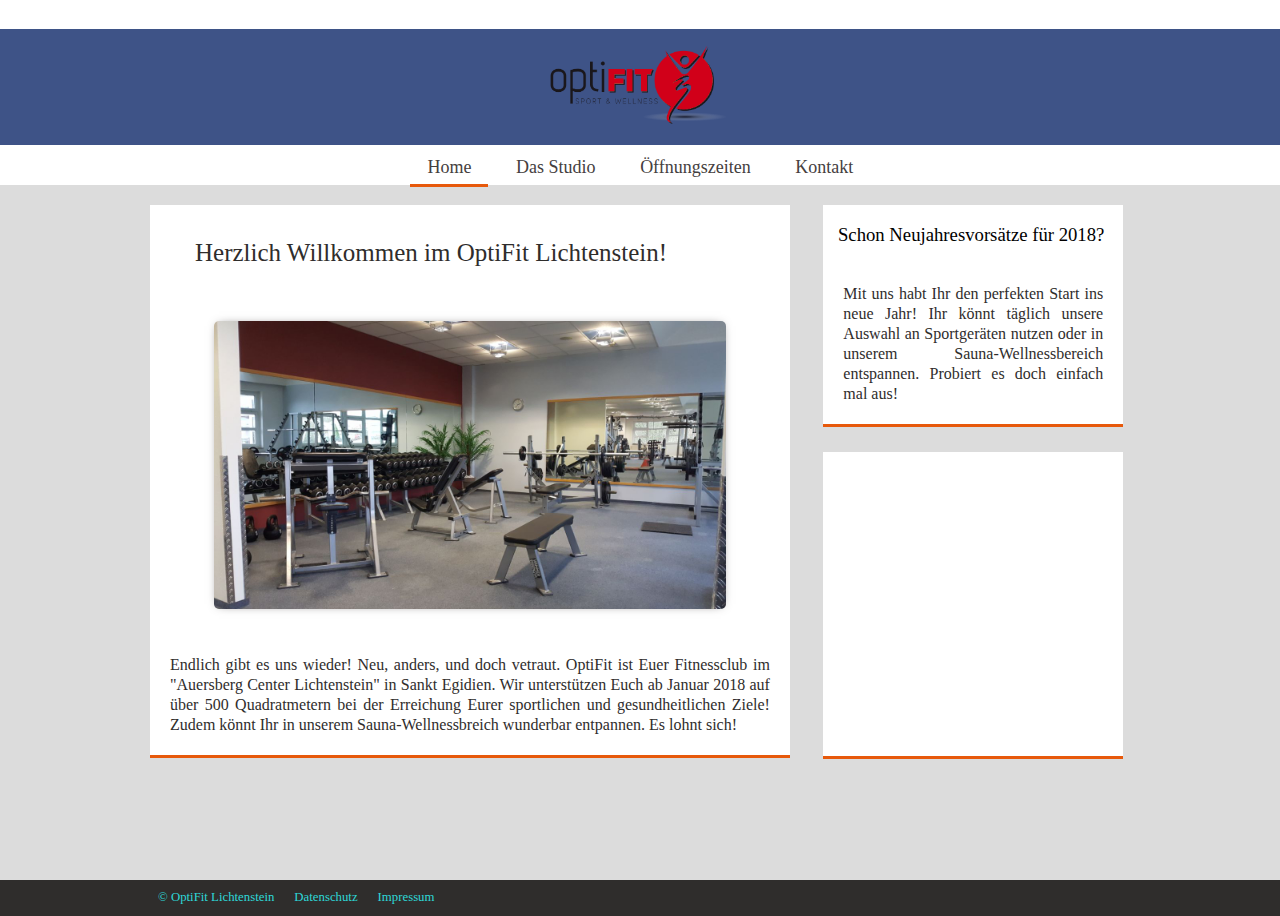
<file: index.html>
<!Doctype html>
<html>
 <head>
  <meta charset="UTF-8">
  <title>OptiFit Lichtenstein</title>
  <link rel="icon" href="Anhang/Bilder/logoicon.jpeg">
  <meta name="viewport" content="width=device-width, initial-scale=1.0, maximum-scale=1.0, user-scalable=no;">
  <link href="Anhang/CSS/style1.css" rel="stylesheet" type="text/css">
  <script src="http://code.jquery.com/jquery-1.10.2.min.js"></script>
  <script type="text/javascript">
	$(document).ready(function(){
		$('.menubutton').click(function(){
			$('nav').slideToggle('slow');
		});
	});
  </script>
 </head>
 <body>
  
 <section id="menubar">
		<ul>
			<li><a class="menubutton" href="#menu"><img src="Anhang/Bilder/menu.png"></a></li>
		</ul>
  </section>
  <header>
	<img src="Anhang/Bilder/logo3.png">
  </header>
  <nav class="nav">
      <ul>
	   <li><a class="active" href="index.html">Home</a></li>
	   <li><a href="Anhang/HTML/raum.html">Das Studio</a></li>   
	   <li><a href="Anhang/HTML/oeffnungszeiten.html">Öffnungszeiten</a></li>
       <li><a href="Anhang/HTML/kontakt.html">Kontakt</a></li>
      </ul>
  </nav>
  <section id="main">
   <article>	
	<h2>Herzlich Willkommen im OptiFit Lichtenstein!</h2>
	<img src="Anhang/Bilder/Training1.jpeg">
	<p> Endlich gibt es uns wieder! Neu, anders, und doch vetraut. OptiFit ist Euer Fitnessclub im "Auersberg Center Lichtenstein" in Sankt Egidien.
	 Wir unterstützen Euch ab Januar 2018 auf über 500 Quadratmetern bei der Erreichung Eurer sportlichen und gesundheitlichen Ziele! Zudem könnt Ihr in unserem Sauna-Wellnessbreich wunderbar entpannen. Es lohnt sich!<br>
    </p>
   </article>
   <aside>
    <section>
	  <h3>Schon Neujahresvorsätze für 2018? </h3>
	  <p>Mit uns habt Ihr den perfekten Start ins neue Jahr! Ihr könnt täglich unsere Auswahl an Sportgeräten nutzen oder in unserem Sauna-Wellnessbereich entspannen. Probiert es doch einfach mal aus!</p>
    </section>
	<section>
		<div>
		<iframe src="https://www.facebook.com/plugins/page.php?href=https%3A%2F%2Fwww.facebook.com%2FOptiFit-Lichtenstein-317804105384870%2F&tabs=timeline&width=220&height=300&small_header=true&adapt_container_width=false&hide_cover=false&show_facepile=true&appId" width="220" height="300" style="border:none;overflow:hidden" scrolling="no" frameborder="0" allowTransparency="true"></iframe>
		</div>
	</section>
   </aside>
  </section>
 <footer>
	<ul>
	<li>&copy; OptiFit Lichtenstein</li>
	<li><a href="Anhang/HTML/datenschutz.html">Datenschutz</a></li>
	<li><a href="">Impressum</a></li>
	</ul>
 </footer> 
 </body>
</html>
</file>
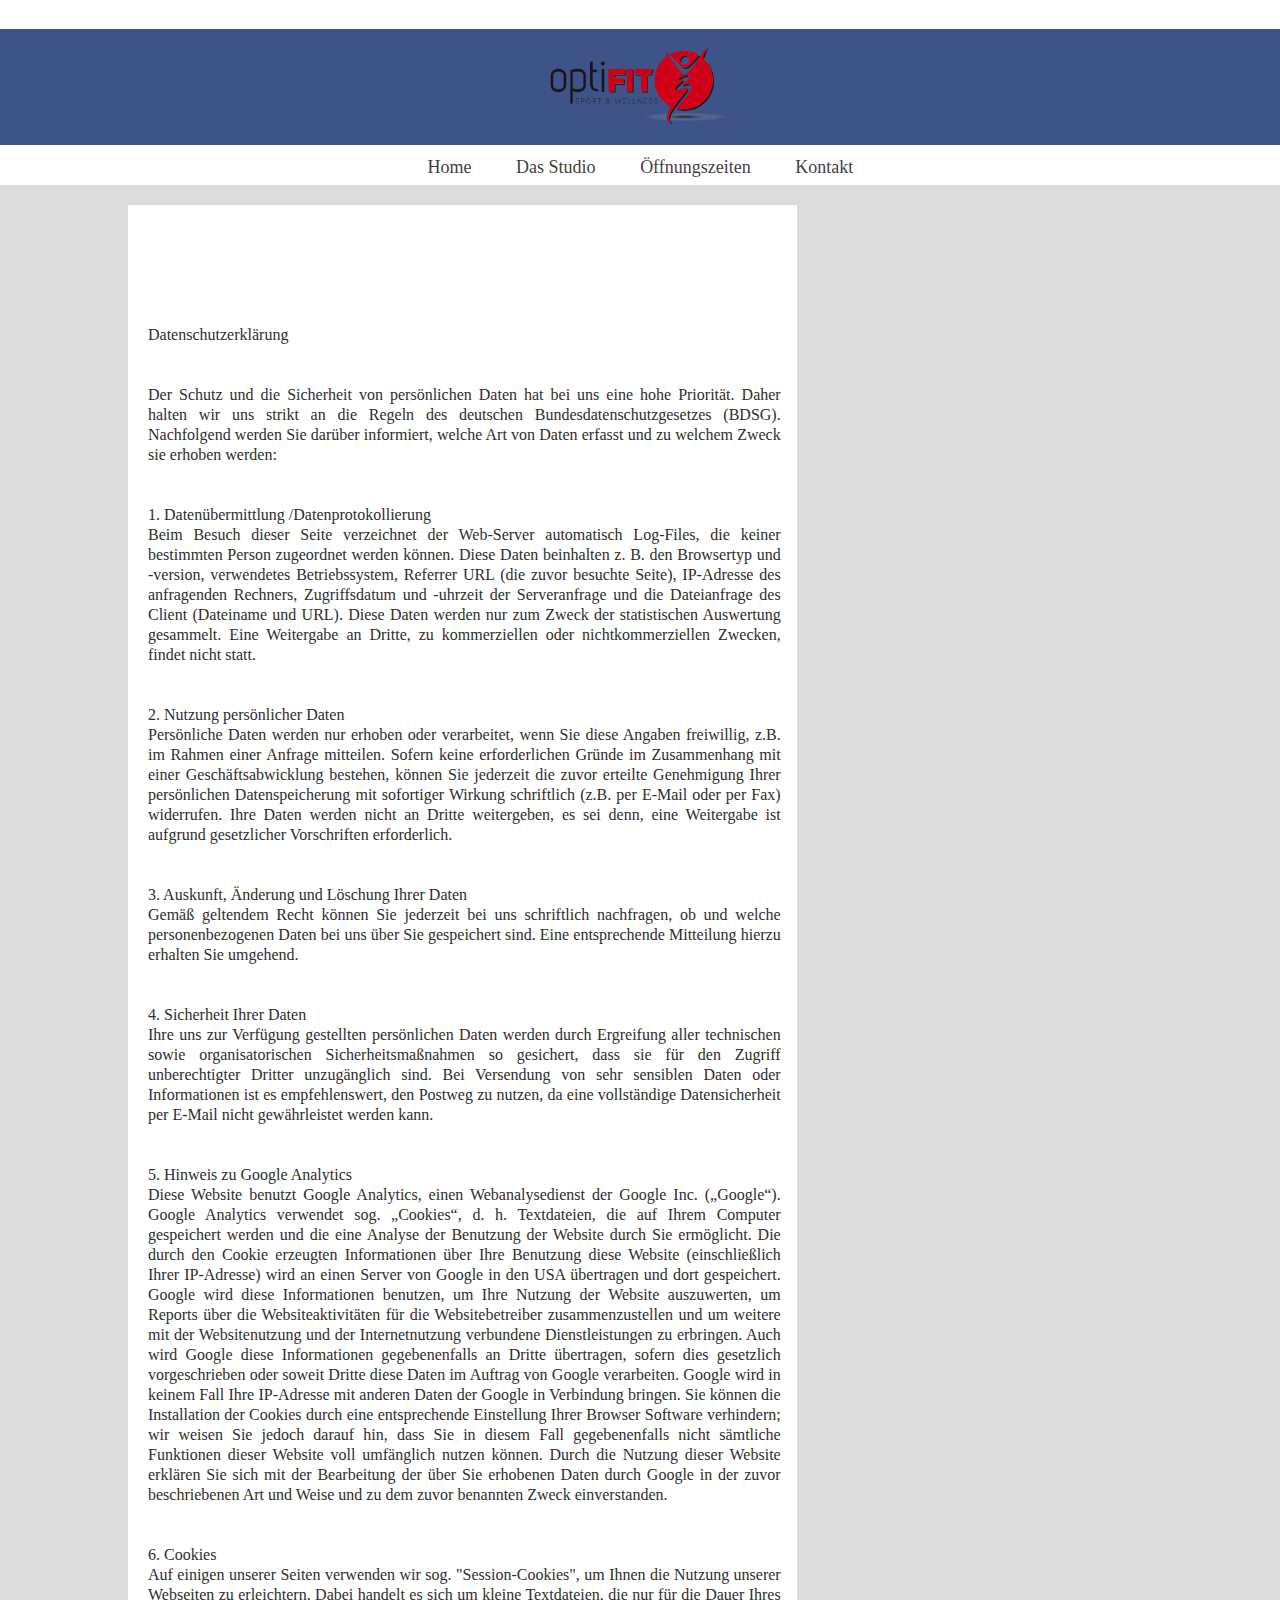
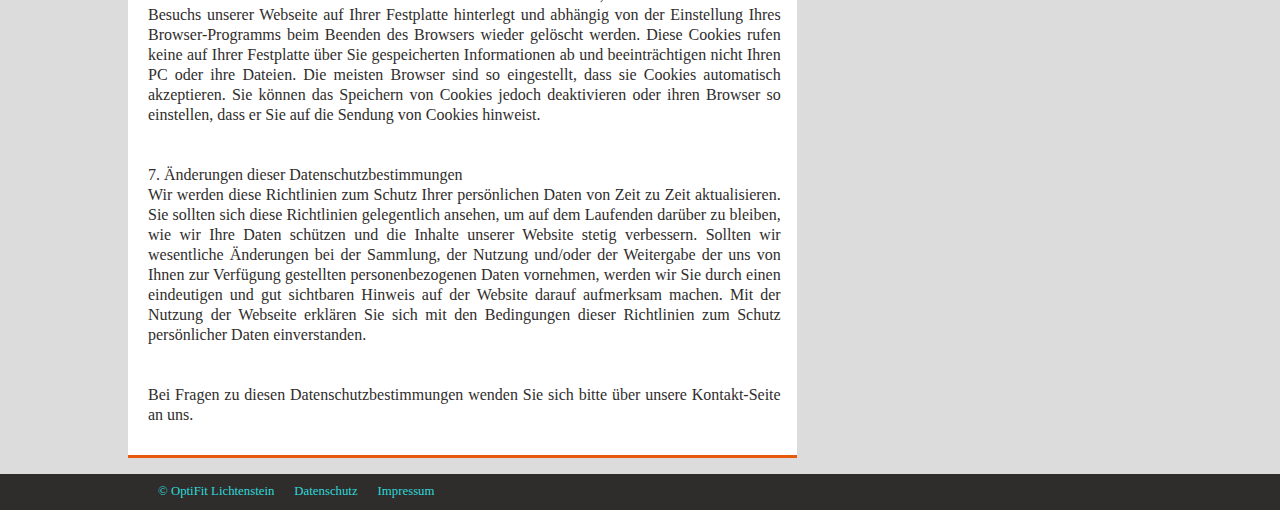
<file: Anhang/HTML/datenschutz.html>
<!Doctype html>
<html>
 <head>
  <meta charset="UTF-8">
  <title>OptiFit Lichtenstein</title>
  <link rel="icon" href="../Bilder/logoicon.jpeg">
  <meta name="viewport" content="width=device-width, initial-scale=1.0, maximum-scale=1.0, user-scalable=no;">
  <link href="../CSS/style1.css" rel="stylesheet" type="text/css">
  <link href="../CSS/Datenschutzerklaerung.css" rel="stylesheet" type="text/css">
  <script src="http://code.jquery.com/jquery-1.10.2.min.js"></script>
  <script type="text/javascript">
	$(document).ready(function(){
		$('.menubutton').click(function(){
			$('nav').slideToggle('slow');
		});
	});
  </script>
 </head>
 <body>
  <section id="menubar">
		<ul>
			<li><a class="menubutton" href="#menu"><img src="../Bilder/menu.png"></a></li>
		</ul>
  </section>
  <header>
	<img src="../Bilder/logo3.png">
  </header>
  <nav class="nav">
      <ul>
	   <li><a href="../../index.html">Home</a></li>
	   <li><a href="raum.html">Das Studio</a></li>   
	   <li><a href="oeffnungszeiten.html">Öffnungszeiten</a></li>
       <li><a href="kontakt.html">Kontakt</a></li>
      </ul>
  </nav>
  <section id="main">
	<article>
        <p style="padding-top:120px;"><strong>Datenschutzerklärung</strong></p>
		<p>Der Schutz und die Sicherheit von persönlichen Daten hat bei uns eine hohe Priorität. Daher halten wir uns strikt an die Regeln des deutschen Bundesdatenschutzgesetzes (BDSG). Nachfolgend werden Sie darüber informiert, welche Art von Daten erfasst und zu welchem Zweck sie erhoben werden:</p>
		<p>1. Datenübermittlung /Datenprotokollierung<br>Beim Besuch dieser Seite verzeichnet der Web-Server automatisch Log-Files, die keiner bestimmten Person zugeordnet werden können. Diese Daten beinhalten z. B. den Browsertyp und -version, verwendetes Betriebssystem, Referrer URL (die zuvor besuchte Seite), IP-Adresse des anfragenden Rechners, Zugriffsdatum und -uhrzeit der Serveranfrage und die Dateianfrage des Client (Dateiname und URL). Diese Daten werden nur zum Zweck der statistischen Auswertung gesammelt. Eine Weitergabe an Dritte, zu kommerziellen oder nichtkommerziellen Zwecken, findet nicht statt.</p>
		<p>2. Nutzung persönlicher Daten<br>Persönliche Daten werden nur erhoben oder verarbeitet, wenn Sie diese Angaben freiwillig, z.B. im Rahmen einer Anfrage mitteilen. Sofern keine erforderlichen Gründe im Zusammenhang mit einer Geschäftsabwicklung bestehen, können Sie jederzeit die zuvor erteilte Genehmigung Ihrer persönlichen Datenspeicherung mit sofortiger Wirkung schriftlich (z.B. per E-Mail oder per Fax) widerrufen. Ihre Daten werden nicht an Dritte weitergeben, es sei denn, eine Weitergabe ist aufgrund gesetzlicher Vorschriften erforderlich.</p>
		<p>3. Auskunft, Änderung und Löschung Ihrer Daten<br>Gemäß geltendem Recht können Sie jederzeit bei uns schriftlich nachfragen, ob und welche personenbezogenen Daten bei uns über Sie gespeichert sind. Eine entsprechende Mitteilung hierzu erhalten Sie umgehend.</p>
		<p>4. Sicherheit Ihrer Daten<br>Ihre uns zur Verfügung gestellten persönlichen Daten werden durch Ergreifung aller technischen sowie organisatorischen Sicherheitsmaßnahmen so gesichert, dass sie für den Zugriff unberechtigter Dritter unzugänglich sind. Bei Versendung von sehr sensiblen Daten oder Informationen ist es empfehlenswert, den Postweg zu nutzen, da eine vollständige Datensicherheit per E-Mail nicht gewährleistet werden kann.</p>
		<p>5. Hinweis zu Google Analytics<br>Diese Website benutzt Google Analytics, einen Webanalysedienst der Google Inc. („Google“).  Google Analytics verwendet sog. „Cookies“, d. h. Textdateien, die auf Ihrem Computer gespeichert werden und die eine Analyse der Benutzung der Website durch Sie ermöglicht. Die durch den Cookie erzeugten Informationen über Ihre Benutzung diese Website (einschließlich Ihrer IP-Adresse) wird an einen Server von Google in den USA übertragen und dort gespeichert. Google wird diese Informationen benutzen, um Ihre Nutzung der Website auszuwerten, um Reports über die Websiteaktivitäten für die Websitebetreiber zusammenzustellen und um weitere mit der Websitenutzung und der Internetnutzung verbundene Dienstleistungen zu erbringen. Auch wird Google diese Informationen gegebenenfalls an Dritte übertragen, sofern dies gesetzlich vorgeschrieben oder soweit Dritte diese Daten im Auftrag von Google verarbeiten. Google wird in keinem Fall Ihre IP-Adresse mit anderen Daten der Google in Verbindung bringen. Sie können die Installation der Cookies durch eine entsprechende Einstellung Ihrer Browser Software verhindern; wir weisen Sie jedoch darauf hin, dass Sie in diesem Fall gegebenenfalls nicht sämtliche Funktionen dieser Website voll umfänglich nutzen können. Durch die Nutzung dieser Website erklären Sie sich mit der Bearbeitung der über Sie erhobenen Daten durch Google in der zuvor beschriebenen Art und Weise und zu dem zuvor benannten Zweck einverstanden.</p>
		<p>6. Cookies<br>Auf einigen unserer Seiten verwenden wir sog. "Session-Cookies", um Ihnen die Nutzung unserer Webseiten zu erleichtern. Dabei handelt es sich um kleine Textdateien, die nur für die Dauer Ihres Besuchs unserer Webseite auf Ihrer Festplatte hinterlegt und abhängig von der Einstellung Ihres Browser-Programms beim Beenden des Browsers wieder gelöscht werden. Diese Cookies rufen keine auf Ihrer Festplatte über Sie gespeicherten Informationen ab und beeinträchtigen nicht Ihren PC oder ihre Dateien. Die meisten Browser sind so eingestellt, dass sie Cookies automatisch akzeptieren. Sie können das Speichern von Cookies jedoch deaktivieren oder ihren Browser so einstellen, dass er Sie auf die Sendung von Cookies hinweist.</p>
		<p>7. Änderungen dieser Datenschutzbestimmungen<br>Wir werden diese Richtlinien zum Schutz Ihrer persönlichen Daten von Zeit zu Zeit aktualisieren. Sie sollten sich diese Richtlinien gelegentlich ansehen, um auf dem Laufenden darüber zu bleiben, wie wir Ihre Daten schützen und die Inhalte unserer Website stetig verbessern. Sollten wir wesentliche Änderungen bei der Sammlung, der Nutzung und/oder der Weitergabe der uns von Ihnen zur Verfügung gestellten personenbezogenen Daten vornehmen, werden wir Sie durch einen eindeutigen und gut sichtbaren Hinweis auf der Website darauf aufmerksam machen. Mit der Nutzung der Webseite erklären Sie sich mit den Bedingungen dieser Richtlinien zum Schutz persönlicher Daten einverstanden.</p>
		<p style="padding-bottom:30px;">Bei Fragen zu diesen Datenschutzbestimmungen wenden Sie sich bitte über unsere Kontakt-Seite an uns.</p>

	</article>
	
  </section>
   <footer>
   <ul>
	<li>&copy; OptiFit Lichtenstein</li>
	<li><a href="">Datenschutz</a></li>
	<li><a href="Impressum.html">Impressum</a></li>
   </ul>
  </footer>
 </body>
</html>
</file>
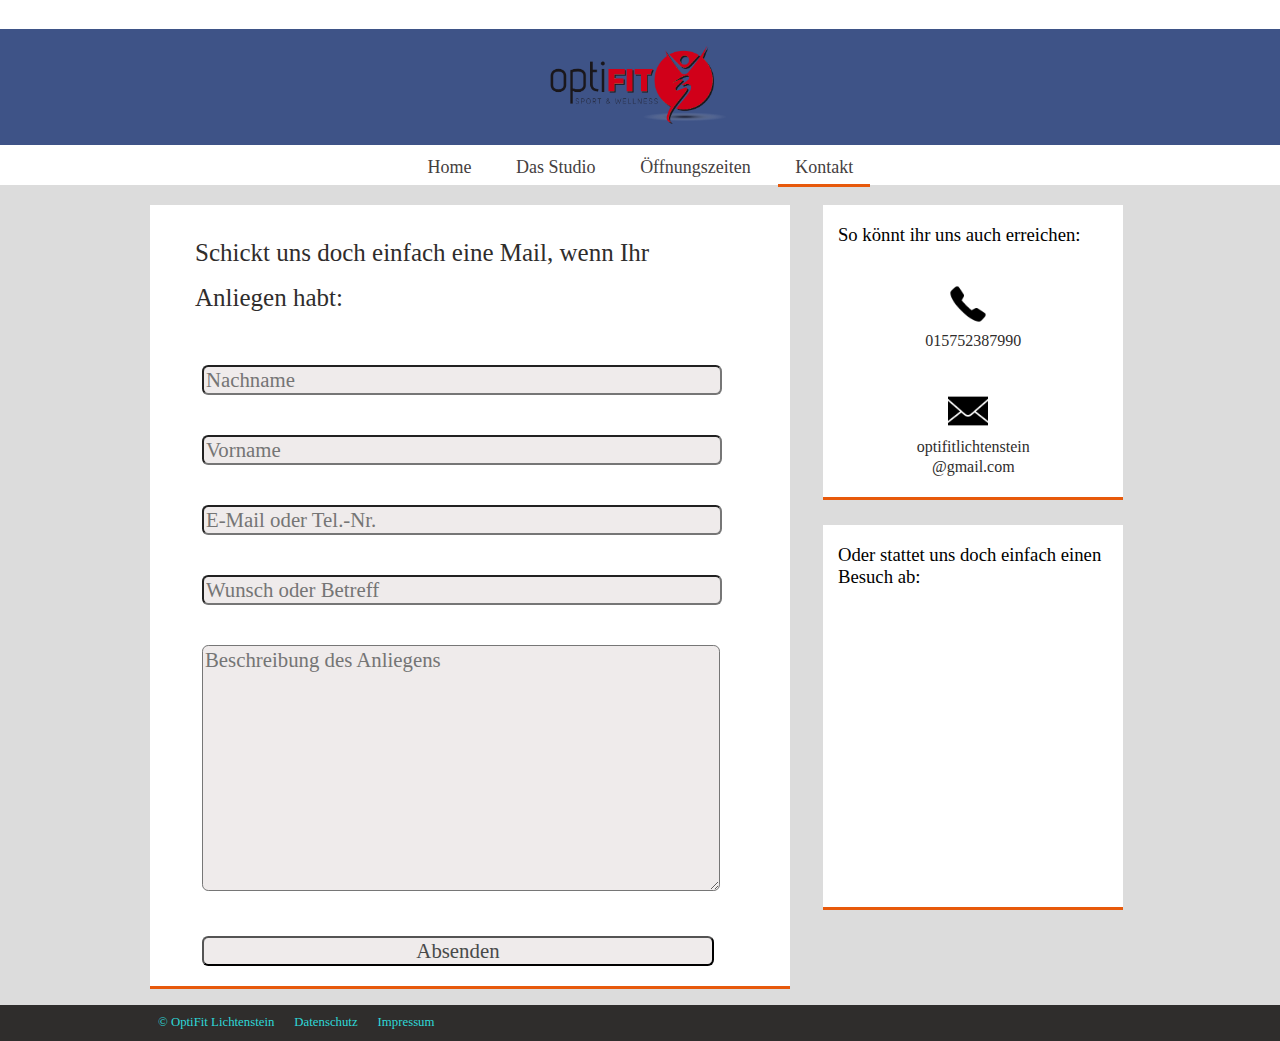
<file: Anhang/HTML/kontakt.html>
<!Doctype html>
<html>
 <head>
  <meta charset="UTF-8">
  <title>OptiFit Lichtenstein</title>
  <link rel="icon" href="../Bilder/logoicon.jpeg">
  <meta name="viewport" content="width=device-width, initial-scale=1.0, maximum-scale=1.0, user-scalable=no;">
  <link href="../CSS/style1.css" rel="stylesheet" type="text/css">
  <link href="../CSS/kontakt.css" rel="stylesheet" type="text/css">
  <script src="http://code.jquery.com/jquery-1.10.2.min.js"></script>
  <script type="text/javascript">
	$(document).ready(function(){
		$('.menubutton').click(function(){
			$('nav').slideToggle('slow');
		});
	});
  </script>
 </head>
 <body>
  <section id="menubar">
		<ul>
			<li><a class="menubutton" href="#menu"><img src="../Bilder/menu.png"></a></li>
		</ul>
  </section>
  <header>
	<img src="../Bilder/logo3.png">
  </header>
  <nav class="nav">
      <ul>
	   <li><a href="../../index.html">Home</a></li>
	   <li><a href="raum.html">Das Studio</a></li>   
	   <li><a href="oeffnungszeiten.html">Öffnungszeiten</a></li>
       <li><a class="active" href="kontakt.html">Kontakt</a></li>
      </ul>
  </nav>
  <section id="main">
	<article>
         <h2>Schickt uns doch einfach eine Mail, wenn Ihr Anliegen habt:</h2>
         <form enctype="text/plain" action="mailto:optifitlichtenstein@gmail.com?subject=Websitenformular" method="post" target="">
         <p><input type="Text" name="Nachname" placeholder="Nachname"></p>
         <p><input type="Text" name="Vorname" placeholder="Vorname"></p>
         <p><input type="Text" name="E-Mail/Tel.-Nr." placeholder="E-Mail oder Tel.-Nr."></p>
		 <p><input type="Text" name="Anliegen" placeholder="Wunsch oder Betreff"></p>
         <p><textarea name="Nachricht" cols="" rows="10" placeholder="Beschreibung des Anliegens"></textarea></p>
         <p><input type="Submit" name="" value="Absenden"></p>
		 </form>
	</article>
	<aside>
	 <section>	
		<h3>So könnt ihr uns auch erreichen:</h3>
		<p><img src="../Bilder/tel.png"><br>015752387990</p>
		<p><img src="../Bilder/mail.png"><br>optifitlichtenstein<br>@gmail.com</p>
	 </section>
	 <section>
	 <h3>Oder stattet uns doch einfach einen Besuch ab:</h3>
	 <script type="text/javascript" src="http://maps.google.com/maps/api/js?sensor=false"></script><div  style="overflow:hidden;height:300px;width:100%;"><div id="map_canvas" style="height:300px;width:100%;"></div><a href="http://www.maps-einbinden.de">google maps für webseite</a></div><script type="text/javascript">window.setTimeout("initGmaps();",300);function initGmaps(){var myOptions = {zoom:15,center:new google.maps.LatLng(50.77211, 12.62972000000002),mapTypeId: google.maps.MapTypeId.ROADMAP};map = new google.maps.Map(document.getElementById("map_canvas"), myOptions);marker = new google.maps.Marker({map: map, position: new google.maps.LatLng(50.77211, 12.62972000000002)});infowindow = new google.maps.InfoWindow({content: "<b>OptiFit Lichtenstein</b><br>Eichenwald 15<br>09356 St. Egidien"});google.maps.event.addListener(marker, "click", function(){infowindow.open(map,marker);});infowindow.open(map,marker);}</script>
	 </section>
	</aside>
  </section>
   <footer>
   <ul>
	<li>&copy; OptiFit Lichtenstein</li>
	<li><a href="datenschutz.html">Datenschutz</a></li>
	<li><a href="Impressum.html">Impressum</a></li>
   </ul>
  </footer>
 </body>
</html>
</file>
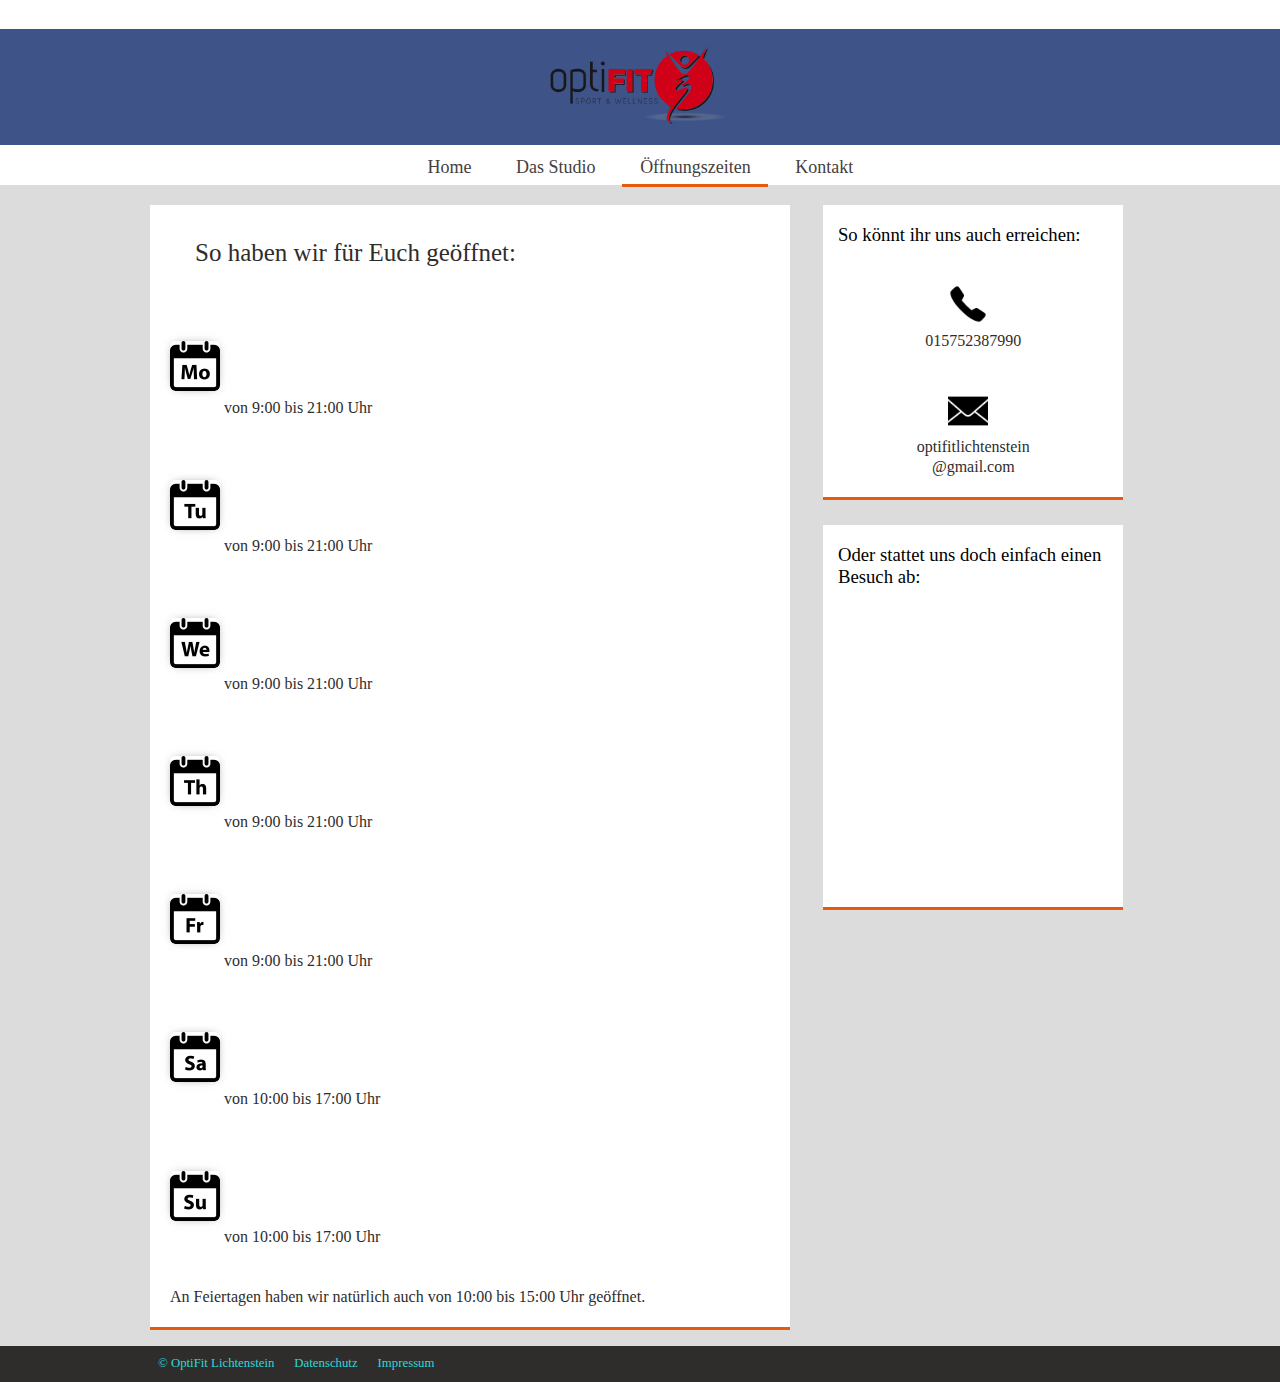
<file: Anhang/HTML/oeffnungszeiten.html>
<!Doctype html>
<html>
 <head>
  <meta charset="UTF-8">
  <title>OptiFit Lichtenstein</title>
  <link rel="icon" href="../Bilder/logoicon.jpeg">
  <meta name="viewport" content="width=device-width, initial-scale=1.0, maximum-scale=1.0, user-scalable=no;">
  <link href="../CSS/style1.css" rel="stylesheet" type="text/css">
  <link href="../CSS/oeffnungszeiten.css" rel="stylesheet" type="text/css">
  
  <script src="http://code.jquery.com/jquery-1.10.2.min.js"></script>
  <script type="text/javascript">
	$(document).ready(function(){
		$('.menubutton').click(function(){
			$('nav').slideToggle('slow');
		});
	});
  </script>
 </head>
 <body>

  <section id="menubar">
		<ul>
			<li><a class="menubutton" href="#menu"><img src="../Bilder/menu.png"></a></li>
		</ul>
  </section>
  <header>
	<img src="../Bilder/logo3.png">
  </header>
  <nav class="nav">
      <ul>
	   <li><a href="../../index.html">Home</a></li>
	   <li><a href="raum.html">Das Studio</a></li>   
	   <li><a class="active" href="oeffnungszeiten.html">Öffnungszeiten</a></li>
       <li><a href="kontakt.html">Kontakt</a></li>
      </ul>
  </nav>
  <section id="main">
	<article>
	 <h2>So haben wir für Euch geöffnet:</h2>
	 <p><img src="../Bilder/01-mo.png"> von 9:00 bis 21:00 Uhr</p>
	 <p><img src="../Bilder/02-di.png"> von 9:00 bis 21:00 Uhr</p>
	 <p><img src="../Bilder/03-mi.png"> von 9:00 bis 21:00 Uhr</p>
	 <p><img src="../Bilder/04-do.png"> von 9:00 bis 21:00 Uhr</p>
	 <p><img src="../Bilder/05-fr.png"> von 9:00 bis 21:00 Uhr</p>
	 <p><img src="../Bilder/06-sa.png"> von 10:00 bis 17:00 Uhr</p>
	 <p><img src="../Bilder/07-so.png"> von 10:00 bis 17:00 Uhr</p>
	 <p>An Feiertagen haben wir natürlich auch von 10:00 bis 15:00 Uhr geöffnet.</p>
	</article>
	<aside>
	 <section>	
		<h3>So könnt ihr uns auch erreichen:</h3>
		<p><img src="../Bilder/tel.png"><br>015752387990</p>
		<p><img src="../Bilder/mail.png"><br>optifitlichtenstein<br>@gmail.com</p>
	 </section>
	 <section>
	 <h3>Oder stattet uns doch einfach einen Besuch ab:</h3>
	 <script type="text/javascript" src="http://maps.google.com/maps/api/js?sensor=false"></script><div  style="overflow:hidden;height:300px;width:100%;"><div id="map_canvas" style="height:300px;width:100%;"></div><a href="http://www.maps-einbinden.de">google maps für webseite</a></div><script type="text/javascript">window.setTimeout("initGmaps();",300);function initGmaps(){var myOptions = {zoom:15,center:new google.maps.LatLng(50.77211, 12.62972000000002),mapTypeId: google.maps.MapTypeId.ROADMAP};map = new google.maps.Map(document.getElementById("map_canvas"), myOptions);marker = new google.maps.Marker({map: map, position: new google.maps.LatLng(50.77211, 12.62972000000002)});infowindow = new google.maps.InfoWindow({content: "<b>OptiFit Lichtenstein</b><br>Eichenwald 15<br>09356 St. Egidien"});google.maps.event.addListener(marker, "click", function(){infowindow.open(map,marker);});infowindow.open(map,marker);}</script>
	 </section>
	</aside>
  </section>
  <footer>
   <ul>
	<li>&copy; OptiFit Lichtenstein</li>
	<li><a href="datenschutz.html">Datenschutz</a></li>
	<li><a href="Impressum.html">Impressum</a></li>
   </ul>
  </footer>
 </body>
</html>
</file>
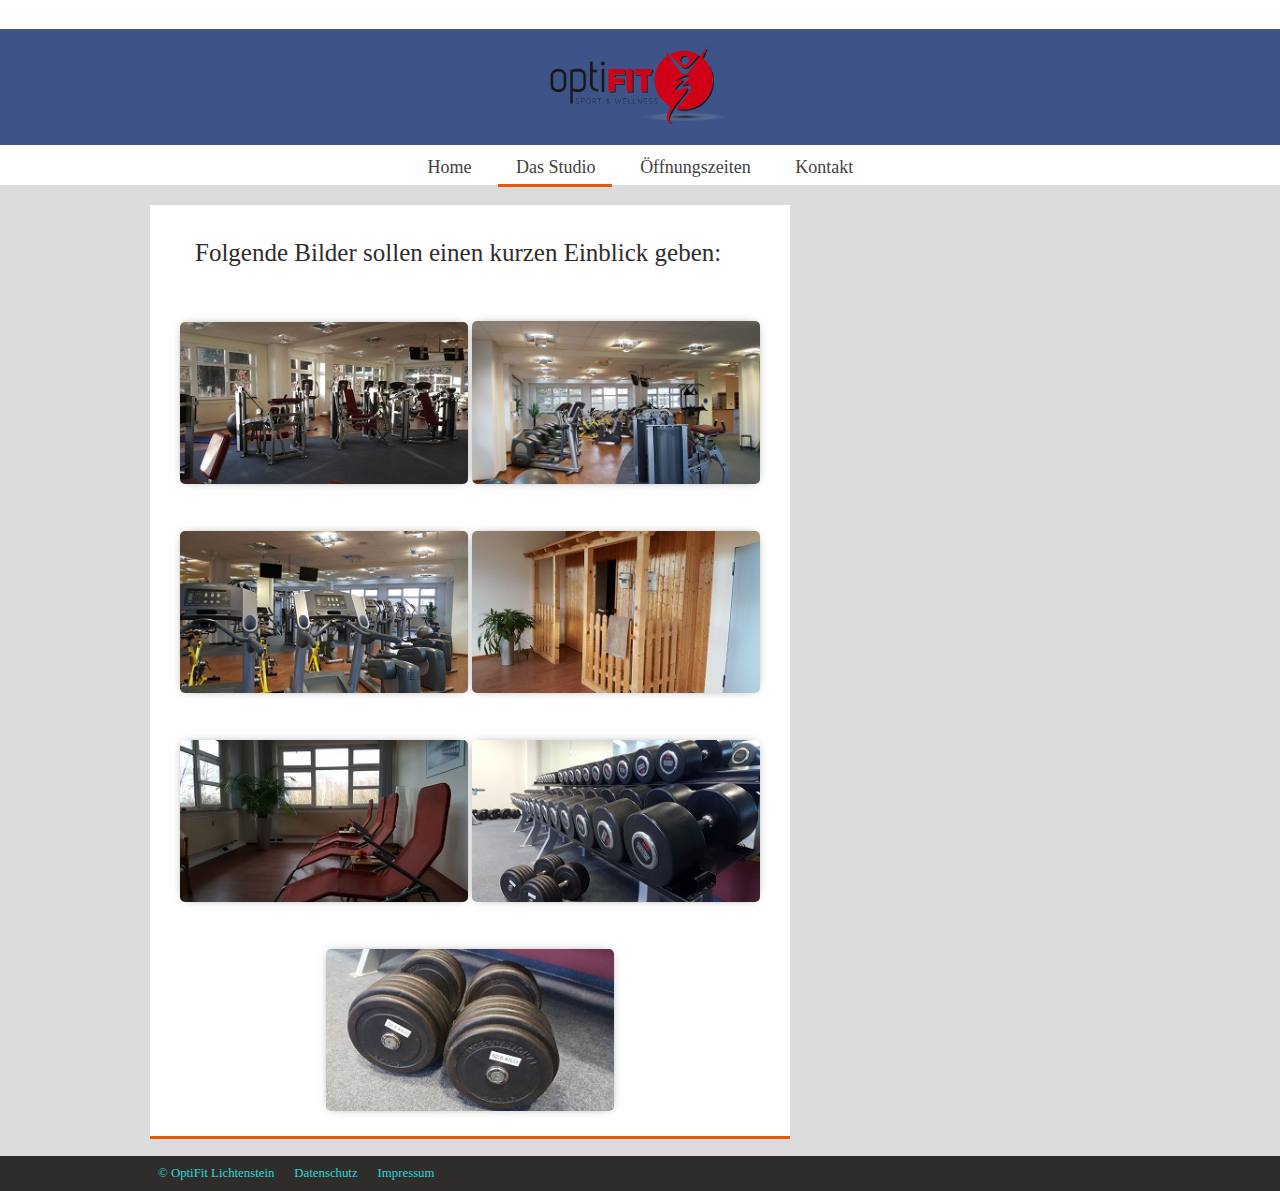
<file: Anhang/HTML/raum.html>
<!Doctype html>
<html>
 <head>
  <meta charset="UTF-8">
  <title>OptiFit Lichtenstein</title>
  <link rel="icon" href="../Bilder/logoicon.jpeg">
  <meta name="viewport" content="width=device-width, initial-scale=1.0, maximum-scale=1.0, user-scalable=no;">
  <link href="../CSS/style1.css" rel="stylesheet" type="text/css">
  <link href="../CSS/raum.css" rel="stylesheet" type="text/css">
  <link href="../src/css/lightbox.css" rel="stylesheet">
  <script src="http://code.jquery.com/jquery-1.10.2.min.js"></script>
  <script type="text/javascript">
	$(document).ready(function(){
		$('.menubutton').click(function(){
			$('nav').slideToggle('slow');
		});
	});
  </script>
 </head>
 <body>
  <section id="menubar">
		<ul>
			<li><a class="menubutton" href="#menu"><img src="../Bilder/menu.png"></a></li>
		</ul>
  </section>
  <header>
	<img src="../Bilder/logo3.png">
  </header>
  <nav class="nav">
      <ul>
	   <li><a href="../../index.html">Home</a></li>
	   <li><a class="active" href="raum.html">Das Studio</a></li>   
	   <li><a href="oeffnungszeiten.html">Öffnungszeiten</a></li>
       <li><a href="kontakt.html">Kontakt</a></li>
      </ul>
  </nav>
  <section id="main">
	<article>
		<h2>Folgende Bilder sollen einen kurzen Einblick geben:</h2>
		<a href="../Bilder/training2.jpeg" data-lightbox="roadtrip" data-title="Training an einer großen Auswahl an Geräten"><img src="../Bilder/training2_kl.jpg" title="Auswahl an Geräten"></a>
		<a href="../Bilder/cardio.jpeg" data-lightbox="roadtrip" data-title="Große Trainingsmöglichkeiten im Cardiobereich"><img src="../Bilder/cardio_kl.jpg" title="Blick auf Cardiobereich"></a>
		<a href="../Bilder/cardio2.jpeg" data-lightbox="roadtrip" data-title=""><img src="../Bilder/cardio2_kl.jpg" title="Blick vom Cardiobereich"></a>
		<a href="../Bilder/Sauna.jpeg" data-lightbox="roadtrip" data-title="Unsere Sauna für die perfekte Balance! Werft doch einfach selbst einen Blick bei Eurem nächsten Besuch hinein!"><img src="../Bilder/Sauna_kl.jpg" title="Sauna von außen"></a>
		<a href="../Bilder/entspannung.jpeg" data-lightbox="roadtrip" data-title="Für Entspannung sorgen wir außerdem!"><img src="../Bilder/entspannung_kl.jpg" title="Entspannung nach einem Saunabesuch"></a>
		<a href="../Bilder/hanteln.jpeg" data-lightbox="roadtrip" data-title="Trainieren könnt ihr mit einer großen Auswahl an Hanteln!"><img src="../Bilder/hanteln_kl.jpg" title="Training mit großer Auswahl an Hanteln"></a>
		<a href="../Bilder/grhanteln.jpeg" data-lightbox="roadtrip" data-title="Stolz sind wir auch auf unsere 52,5kg Hanteln!"><img id="bottom" src="../Bilder/grhanteln_kl.jpg" title="Unsere 52,5kg Hanteln!"></a>
	</article>
	
  </section>
   <footer>
   <ul>
	<li>&copy; OptiFit Lichtenstein</li>
	<li><a href="datenschutz.html">Datenschutz</a></li>
	<li><a href="Impressum.html">Impressum</a></li>
   </ul>
  </footer>
	<script src="../src/js/lightbox.js"></script>
 </body>
</html>
</file>
<file: Anhang/CSS/style1.css>
html{
	height:100%;
	box-sizing:border-box;
}
*,
*:before,
*:after{
list-style-type:none;
}
body{
	position:relative;
	background: #DCDCDC;
	font-size:100%;
	font-family:verdana;
	margin:0em;
	padding:0em;
	min-height:100%;
	padding-bottom: 1em;
}
h2{
	font-size:1.563em;
	line-height:1.8em;
	font-weight:100;
	color:#2F2D2C;
	margin:0;
	padding:1.25em;
	text-align:left;
}
h3{
	margin:0;
	padding:1em 0.78em 1em 0.78em;
	font-weight:100;
}
img{
	width:80%;
	height:auto;
	max-width:100%
}
header img{
	height:5em;
	width:auto;
	margin:0em;
}
ul{
	margin:0;
	padding:0;
}
a{
	text-decoration:none;
}
/*on top bar*/
#menubar{
	display:block;
	background:#ffffff;
}
#menubar ul{
	display:block;
	width:2em;
	padding:0.9em;
}
#menubar ul li{
	display:inline;
}
#menubar ul li a.menubutton{
	display:none;
}
header{
	display:block;
	background:#3e5387; 
	padding:1em;
	text-align:center;
}
/*#dbd7d0, #2F2C2C*/
nav{
	display:block;
	height:2.5em;
	background:#FFFFFF;
	text-align:center;
}
nav ul{
	display:block;
}
nav ul li{
	display:inline;
	margin: 0em 0.188em 0em 0.188em;
}
nav ul li a{
	color:#454040;
	font-size:1.125em;
	line-height:2.5em;
	padding: 0.563em 0.938em 0.375em 0.983em;
	transition:background 0.2s;
	 -webkit-transition:background 0.2s;
	 
}
nav ul li a:hover{
	background:#D8D9D8;
	border-bottom: 0.188em solid #E7590B;
}
nav ul li a.active{
	border-bottom: 0.188em solid #E7590B;
}	
#main{
	display:block;
	width:96%;
	max-width:980px;
	margin:1.25em auto;
	padding:0em;
}
#main article{
	display:inline-block;
	width:65.3%;
	background:#FFFFFF;
	vertical-align:top;
	margin:0em;
	padding:0em;
	text-align:center;
	border-bottom:0.188em solid #e7590B;
}
#main article img{
	max-width:560px;
	box-shadow:0px 0px 10px -5px #4c4948;
	border-radius:5px;
	margin-top:1.35em;
	margin-bottom:1.35em;
}
p{
	line-height:1.25em;
	font-weight:100;
	color:#2f2d2c;
	margin:0em;
	padding:1.25em;
	text-align:justify;
}
#main aside{
	display:inline-block;
	width:30.6%;
	margin-left:3%;
	margin-bottom:1.563em;
	padding:0em;
	vertical-align:top;
}
#main aside section{
	margin-bottom:1.563em;
	background:#ffffff;
	border-bottom:0.188em solid #e7590B;
}
#main article h2{
	padding:1em 1.8em 1em 1.8em;
}
#main aside section ul {
	padding: 0em 1.875em 1.25em 2.5em;
}
footer{
	position:absolute;
	bottom:0;
	left:0;
	right:0;
	display:block;
	background:#2f2d2c;
	text-align:center;
	margin-top:1em;
}
footer ul{
	display:block;
	width:100%;
	max-width:980px;
	text-align:left;
	margin:0px auto;
}
footer ul li{
	display:inline;
	font-size:0.8em;
	line-height:2.8em;
	color:#2ed8d8;
	padding: 0em 0.625em 0em 0.625em;
}
footer ul li a{
	color:#2ed8d8;
}
/*mobile style*/
@media screen and (max-width:800px){
	body{
		font-size:90%;
	}
}
@media screen and (min-width:1600px){
	body{
		font-size:120%;
	}
}
@media screen and (max-width:600px){
	#main aside, #main article{
		width:100%;
		display:block;
		margin:0.625em 0em 0.625em 0em;
	}
}
@media screen and (min-width:550px){
	nav.nav{
		display:block !important; 
	}
}
@media screen and (max-width:550px){
	body{
		font-size:86%;
	}
	#menubar ul li a.menubutton{
		display:block;
	}
	nav{
		display:none;
		height:auto;
	}
	nav ul li {
		display:block;
		margin:0.3em 0em 0.3em 0em;
	}
	iframe{
		position:relative;
		left:25%;
		width:75%;
	}
}
iframe{
	position:relative;
	left:12.5%;
	width:75%;
}
.fb_iframe_widget, .fb_iframe_widget span, .fb_iframe_widget span iframe[style] {
width: 100% !important;
}
</file>
<file: Anhang/CSS/Datenschutzerklaerung.css>
#main{
	width:80%;
	max-width:21000px;
	margin-left:10%;
}
p{
	padding-right:1em;
}
body{
	padding-bottom:2em;
}
</file>
<file: Anhang/CSS/kontakt.css>
body{
	padding-bottom:2em;
}
article p{
	width:100%;
}
input, textarea{
	width:80%;
	border-radius:0.3em;
	background: #efebeb ;
	color:#484a4a;
	font: 1.3em 'Open Sans';
	margin-left:5%;
}
article img{
	height:50px;
	width:auto;
}

aside img{
	height:40px;
	width:auto;
	margin-right:0.7em;
	text-align:center;
	margin-bottom:0.1em;
}
aside p{
	text-align:center;
}
input[type="submit"]:hover{
	background: #c2c2c2 ;
	color: #747474 ;
	width:82%;
	margin-left:4%;
}
</file>
<file: Anhang/CSS/oeffnungszeiten.css>
body{
	padding-bottom:2em;
}
article p{
	width:100%;
}
input, textarea{
	width:80%;
	border-radius:0.3em;
	background: #efebeb ;
	color:#484a4a;
	font: 1.3em 'Open Sans';
	margin-left:5%;
}
article img{
	height:50px;
	width:auto;
}

aside img{
	height:40px;
	width:auto;
	margin-right:0.7em;
	text-align:center;
	margin-bottom:0.1em;
}
aside p{
	text-align:center;
}
input[type="submit"]:hover{
	background: #c2c2c2 ;
	color: #747474 ;
	width:82%;
	margin-left:4%;
}
</file>
<file: Anhang/CSS/raum.css>
img{
	width:45%;
}
#bottom{
	margin-bottom:1.25em;
}
body{
	padding-bottom:2em;
}
</file>
